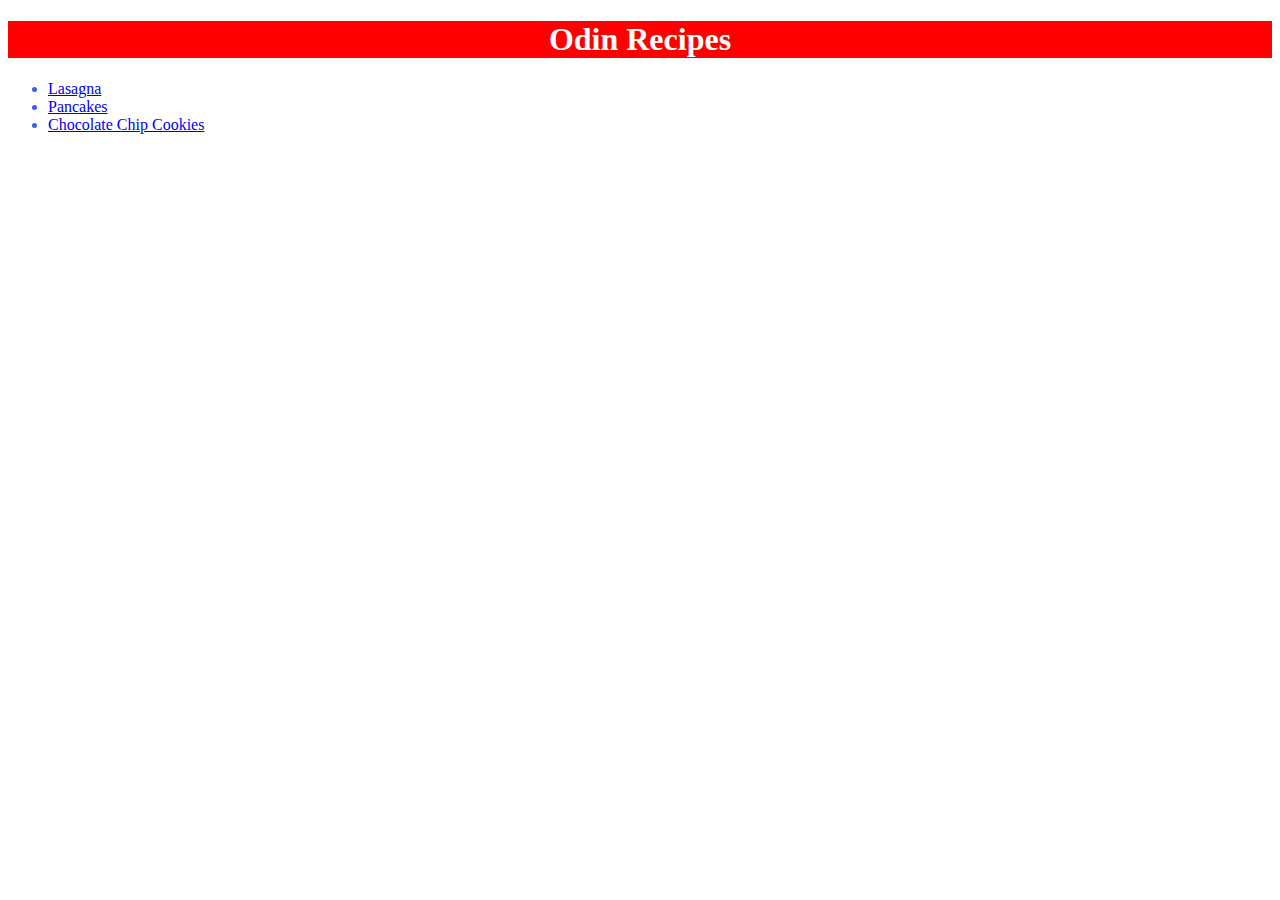
<file: index.html>
<!DOCTYPE html>
<html lang="en">
    <head>
        <meta charset="utf-8">
        <link rel="stylesheet" href="style.css">
        <title>Odin-Recipes</title>
    </head>
    <body>
        <div class=heading><h1>Odin Recipes</h1></div>
        <ul>
        <li><a href="recipes/lasagna.html">Lasagna</a></li>
        <li><a href="recipes/pancakes.html">Pancakes</a></li>
        <li><a href="recipes/chocolate-chip-cookies.html">Chocolate Chip Cookies</a></li>
        </ul>

    </body>
</html>
</file>
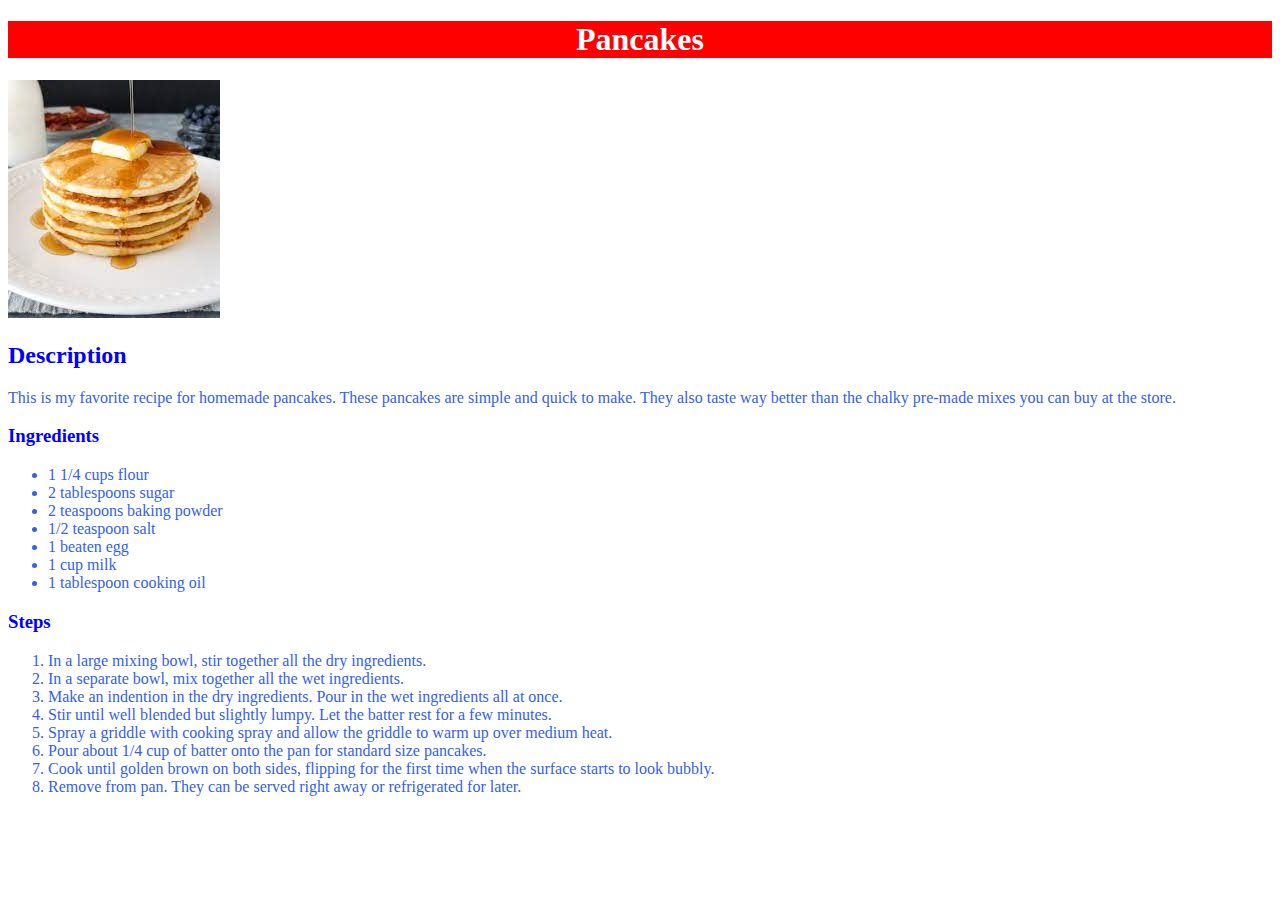
<file: recipes/pancakes.html>
<!DOCTYPE html>
<html lang="en">
    <head>
        <meta charset="utf-8">
        <link rel="stylesheet" href="../style.css">
        <title>Pancakes</title>
    </head>
    <body>
        <div class="heading"><h1>Pancakes</h1></div>
        <img src="[data-uri]" alt="picture of pancakes">
        <h2>Description</h2>
        <p>This is my favorite recipe for homemade pancakes. 
            These pancakes are simple and quick to make.
            They also taste way better than the chalky pre-made mixes you can buy at the store.</p>

        <h3>Ingredients</h3>
        <ul>
            <li>1 1/4 cups flour</li>
            <li>2 tablespoons sugar</li>
            <li>2 teaspoons baking powder</li>
            <li>1/2 teaspoon salt</li>
            <li>1 beaten egg</li>
            <li>1 cup milk</li>
            <li>1 tablespoon cooking oil</li>
        </ul>

        <h3>Steps</h3>
        <ol>
            <li>In a large mixing bowl, stir together all the dry ingredients.</li>
            <li>In a separate bowl, mix together all the wet ingredients.</li>
            <li>Make an indention in the dry ingredients. 
                Pour in the wet ingredients all at once.</li>
            <li>Stir until well blended but slightly lumpy. 
                Let the batter rest for a few minutes.</li>
            <li>Spray a griddle with cooking spray and allow the griddle to warm up over medium heat.</li>
            <li>Pour about 1/4 cup of batter onto the pan for standard size pancakes.</li>
            <li>Cook until golden brown on both sides, flipping for the first time when the surface starts to look bubbly.</li>
            <li>Remove from pan. They can be served right away or refrigerated for later.</li>
        </ol>
    </body>

</html>
</file>
<file: style.css>
.heading{
    background-color: red;
    color: white;
    text-align: center;
}

h2,
h3
{
    color: blue;
}

p{
    color: rgb(52,97,235)
}

ul,
ol
{
    color: rgb(52,97,235)
}
</file>
